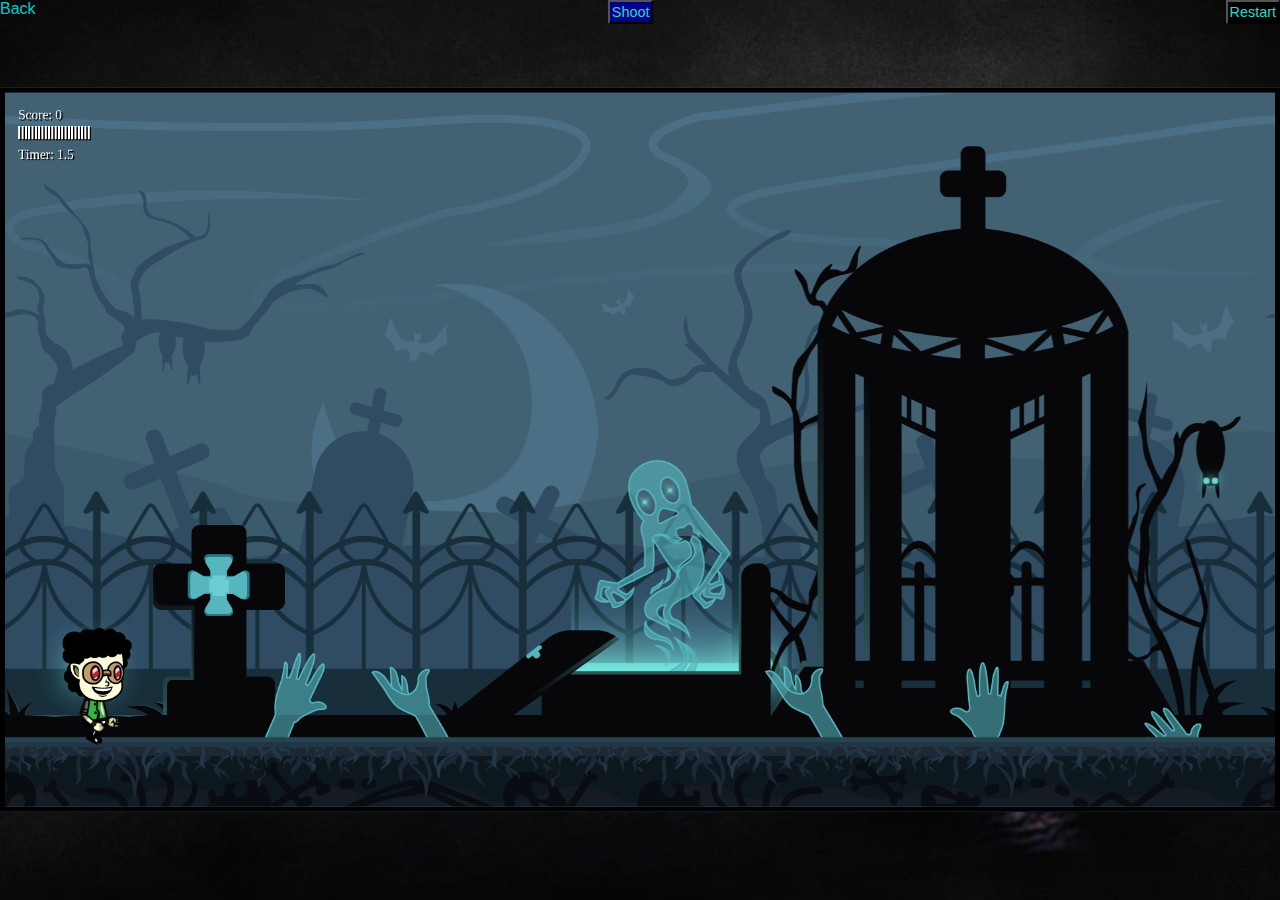
<file: game.html>
<!DOCTYPE html>
<html lang="en">
<head>
    <meta charset="UTF-8">
    <meta http-equiv="X-UA-Compatible" content="IE=edge">
    <meta name="viewport" content="width=device-width, initial-scale=1.0">
    <meta name="keywords" content="2D scroller game, Game, Steampunk">
    <link rel="stylesheet" href="assets/css/style.css">
    <link rel="shortcut icon" href="assets/images/icons8-game-controller-24(1).png" type="image/x-icon">
    <title>BorderRealm</title>
</head>
<body>
    <!--Buttons-->
    <div>
        <a id="back-btn" href="index.html">Back</a>
    </div>
        <button id="restart" type="button">Restart</button>
        <button id="shoot" type="button">Shoot</button>
    
    <!--Canvas for game-->
    <canvas id="game-canvas"></canvas>

    <!--Images for character-->
    <img id="player" src="assets/images/player-1.png" alt="player character">
    <img id="blue-bat" src="assets/images/spritesheet-bat.png" alt="Blue bat character">
    <img id="green-alien" src="assets/images/green-alien.png" alt="Green alien">

    <!--Images for props-->
    <img id="fire-ball" src="assets/images/projectile.png" alt="fireball">

    <!--Images for Environment-->
    <img id="layer1" src="assets/images/Layer1.png" alt="parallax background image 1">
    <img id="layer2" src="assets/images/Layer2.png" alt="parallax background image 2">
    <img id="layer3" src="assets/images/Layer3.png" alt="parallax background image 3">
    <img id="layer4" src="assets/images/Layer4.png" alt="parallax background image 4">
    <img id="layer5" src="assets/images/Layer5.png" alt="parallax background image 5">
    <img id="layer6" src="assets/images/Layer6.png" alt="parallax background image 6">
    <img id="layer7" src="assets/images/Layer7.png" alt="parallax background image 7">
    <img id="layer8" src="assets/images/Layer8.png" alt="parallax background image 8">
    <img id="layer9" src="assets/images/Layer9.png" alt="parallax background image 9">

    <!--JavaScript link-->
    <script src="assets/javascript/game.js"></script>
</body>
</html>
</file>
<file: assets/css/style.css>
@import url('https://fonts.googleapis.com/css2?family=Abril+Fatface&family=Sarpanch&display=swap');
@import url('https://fonts.googleapis.com/css2?family=Ruslan+Display&family=Slackey&display=swap');
/*Overall styling*/
* {
    margin: 0;
    padding: 0;
    box-sizing: border-box;
}

body {
    background-image: url('../images/background-halloween.jpg');
    background-position: center;
    background-repeat: no-repeat;
    height: 100vh;
    background-size: cover;
    background-color: black;

}

/*Heading styling*/
#header {
    font-family: Slackey, sans-serif;
    text-align: center;
    letter-spacing: 2px;
    font-size: 300%;
    padding: 15px;
    margin-top: 20px;
    color: #33b3a6;
}

/*Control button information*/
#game-cont-exp {
    font-family: 'Ruslan Display', sans-serif;
    font-size: 150%;
    text-align: center;
    padding: 10px;
    letter-spacing: 4PX;
    list-style-type: none;
    color: #33b3a6;
}

/*Style game instructions*/
#game-instructions {
    font-family: 'Ruslan Display', sans-serif;
    text-align: center;
    font-size: 200%;
    letter-spacing: 4px;
    color: #33b3a6;
}
h3 {
    padding: 10px;
}

/*Start button styling*/

#start-button {
    margin-top: 15px;
    text-align: center;
    padding: 10px;
    color: whitesmoke;
}

.start {
    border: 3px solid black;
    background: green;
    border-radius: 15px;
}
a {
    font-family: Slackey, sans-serif;
    font-size: 300%;
    text-decoration: none;
    color: #00cccc;
}

/* Footer styling*/

#social-media {
    font-size: 200%;
    position: absolute;
    bottom: 0;
}

.icons, .social {
    text-align: center;
    font-size: 100%;
    padding: 20px;
    color: whitesmoke;
}

/*Canvas styling*/

#game-canvas {
    border: 5px solid black;
    position: absolute;
    top: 50%;
    left: 50%;
    transform: translate(-50%, -50%);
    background: #6495ED;
    max-width: 100%;
    max-height: 100%;
}

/*Back button styling*/

#back-btn {
    font-family: Slackey, sans-serif;
    font-size: 100%;
    color: #00cccc;
    float: left;
    text-decoration: none;
}
 /*Parallax background images display*/

 #layer1 ,#layer2, #layer3, #layer4, #layer5, #layer6, #layer7, #layer8, #layer9 {
    display: none;
 }

 /*Player sprite image display*/
 #player {
    display: none;
 }

 /*Foe Sprite display*/
 #blue-bat, #egg, #green-alien {
    display: none;
 }

 /*Prop display*/

 #fire-ball, #smoke, #fire {
    display: none;
 }

 /*Restart button styling*/
 #restart {
    font-family: 'Slackey', sans-serif;
    font-size: 90%;
    color: #30d5c8;
    background-color: black;
    padding: 2px 2px;
    float: right;
 }

 /*Shoot button styling*/
 #shoot {
    font-family: 'Slackey', sans-serif;
    font-size: 90%;
    color: #30d5c8;
    background-color: darkblue;
    padding: 2px 2px;
    display: block;
    margin: 0 auto;
 }

 /*Media queries*/

 @media screen and (min-width: 320px) {
    body {
        height: 100vh;
    }
    #header {
        font-size: 22px;
    }
    #game-cont-exp {
        font-size: 12px;
    }
    #game-instructions {
        font-size: 12px;
    }
    #start-button {
        font-size: 12px;
    }
    #social-media {
        font-size: 22px;
    }
    .icons, .social {
        font-size: 22px;
    }
 }

 @media screen and (min-width: 360px) {
    body {
        height: 100vh;
    }
    #header {
        font-size: 25px;
    }
    #game-cont-exp {
        font-size: 15px;
    }
    #game-instructions {
        font-size: 15px;
    }
    #start-button {
        font-size: 15px;
    }
    #social-media {
        font-size: 25px;
    }
    .icons, .social {
        font-size: 25px;
    }
 }

 @media screen and (min-width: 810px) {
    body {
        height: 100vh;
    }
    #header {
        font-size: 40px;
    }
    #game-cont-exp {
        font-size: 20px;
    }
    #game-instructions {
        font-size: 20px;
    }
    #start-button {
        font-size: 20px;
    }
    #social-media {
        font-size: 30px;
    }
    .icons, .social {
        font-size: 30px;
    }
 }
</file>
